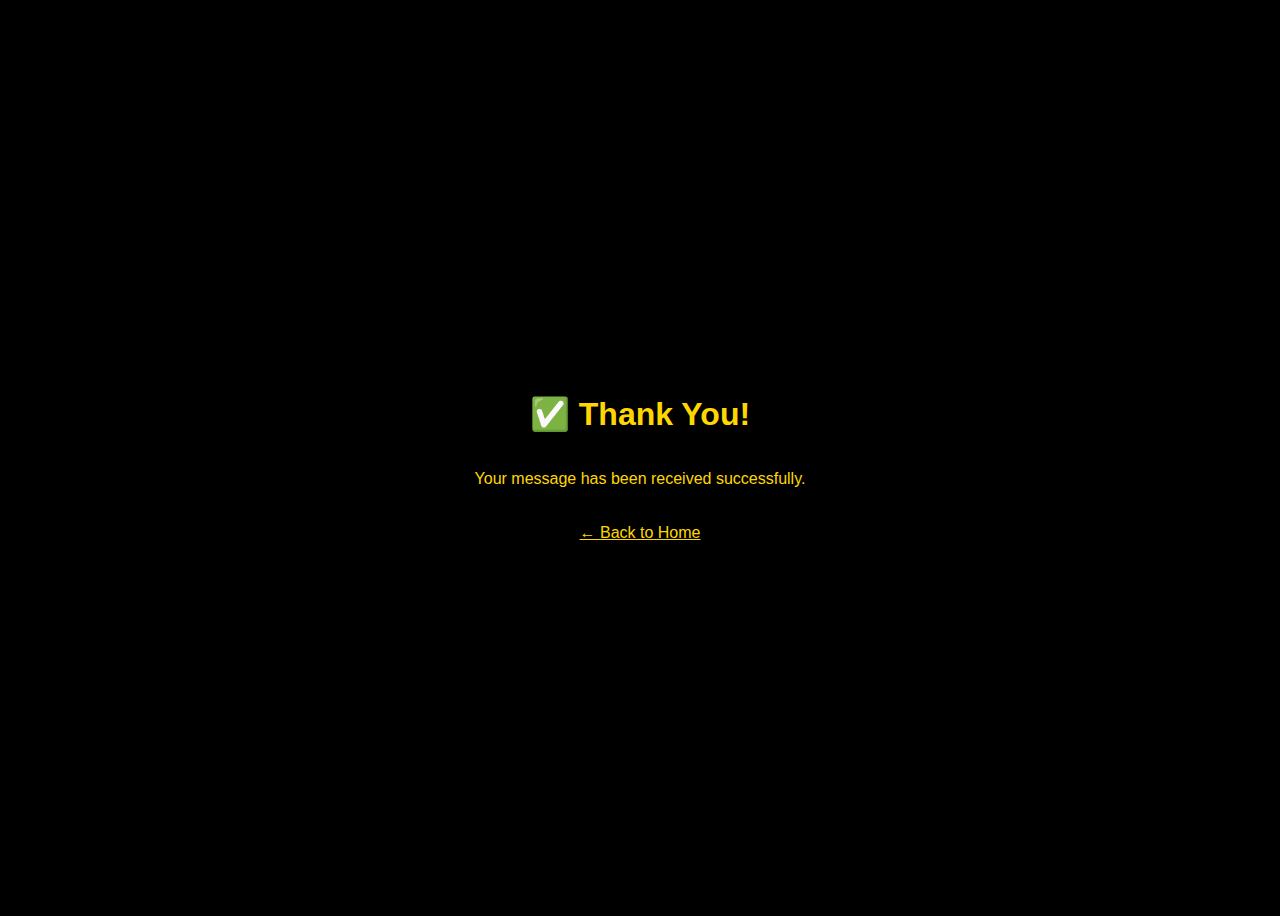
<file: css/thank-you.htm>
<!DOCTYPE html>
<html lang="en">
<head>
  <meta charset="UTF-8">
  <title>Thank You</title>
  <style>
    body {
      background-color: #000;
      color: #FFD700;
      font-family: sans-serif;
      display: flex;
      justify-content: center;
      align-items: center;
      height: 100vh;
      flex-direction: column;
    }
    a {
      color: #FFD700;
      text-decoration: underline;
      margin-top: 20px;
    }
  </style>
</head>
<body>
  <h1>✅ Thank You!</h1>
  <p>Your message has been received successfully.</p>
  <a href="index.html">← Back to Home</a>
</body>
</html>
</file>
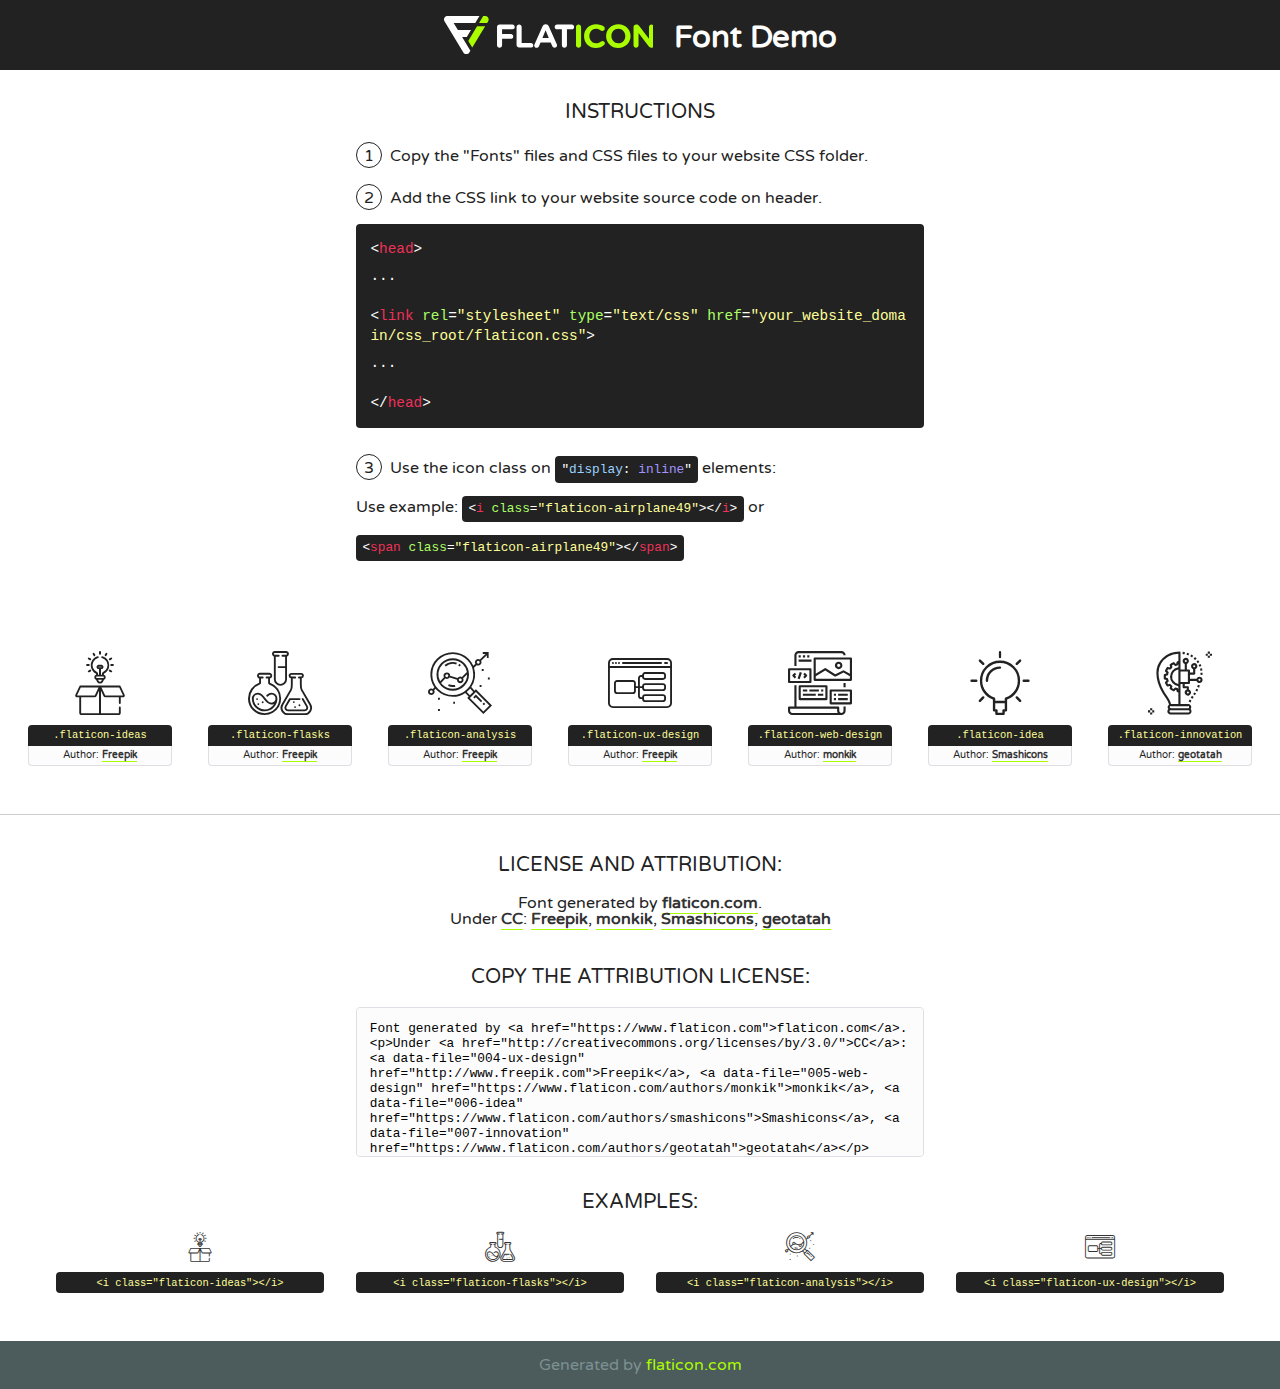
<file: fonts/flaticon/font/flaticon.html>
<!DOCTYPE html>
<!--
  Flaticon icon font: Flaticon
  Creation date: 20/03/2019 02:18
-->
<html>
<!DOCTYPE html>
<html>

<head>
    <title>Flaticon WebFont</title>
    <link href="http://fonts.googleapis.com/css?family=Varela+Round" rel="stylesheet" type="text/css" />
    <link rel="stylesheet" type="text/css" href="flaticon.css">
    <meta charset="UTF-8">
    <style>
    html, body, div, span, applet, object, iframe,
    h1, h2, h3, h4, h5, h6, p, blockquote, pre,
    a, abbr, acronym, address, big, cite, code,
    del, dfn, em, img, ins, kbd, q, s, samp,
    small, strike, strong, sub, sup, tt, var,
    b, u, i, center,
    dl, dt, dd, ol, ul, li,
    fieldset, form, label, legend,
    table, caption, tbody, tfoot, thead, tr, th, td,
    article, aside, canvas, details, embed, 
    figure, figcaption, footer, header, hgroup, 
    menu, nav, output, ruby, section, summary,
    time, mark, audio, video {
        margin: 0;
        padding: 0;
        border: 0;
        font-size: 100%;
        font: inherit;
        vertical-align: baseline;
    }
    /* HTML5 display-role reset for older browsers */
    article, aside, details, figcaption, figure, 
    footer, header, hgroup, menu, nav, section {
        display: block;
    }
    body {
        line-height: 1;
    }
    ol, ul {
        list-style: none;
    }
    blockquote, q {
        quotes: none;
    }
    blockquote:before, blockquote:after,
    q:before, q:after {
        content: '';
        content: none;
    }
    table {
        border-collapse: collapse;
        border-spacing: 0;
    }
    body {
        font-family: 'Varela Round', Helvetica, Arial, sans-serif;
        font-size: 16px;
        color: #222;
    }
    a {
        color: #333;
        border-bottom: 1px solid #a9fd00;
        font-weight: bold;
        text-decoration: none;
    }
    * {
        -moz-box-sizing: border-box;
        -webkit-box-sizing: border-box;
        box-sizing: border-box;
        margin: 0;
        padding: 0;
    }
    [class^="flaticon-"]:before, [class*=" flaticon-"]:before, [class^="flaticon-"]:after, [class*=" flaticon-"]:after {
        font-family: Flaticon;
        font-size: 30px;
        font-style: normal;
        margin-left: 20px;
        color: #333;
    }
    .wrapper {
        max-width: 600px;
        margin: auto;
        padding: 0 1em;
    }
    .title {
        font-size: 1.25em;
        text-align: center;
        margin-bottom: 1em;
        text-transform: uppercase;
    }
    header {
        text-align: center;
        background-color: #222;
        color: #fff;
        padding: 1em;
    }
    header .logo {
        width: 210px;
        height: 38px;
        display: inline-block;
        vertical-align: middle;
        margin-right: 1em;
        border: none;
    }
    header strong {
        font-size: 1.95em;
        font-weight: bold;
        vertical-align: middle;
        margin-top: 5px;
        display: inline-block;
    }
    .demo {
        margin: 2em auto;
        line-height: 1.25em;
    }
    .demo ul li {
        margin-bottom: 1em;
    }
    .demo ul li .num {
        color: #222;
        border-radius: 20px;
        display: inline-block;
        width: 26px;
        padding: 3px;
        height: 26px;
        text-align: center;
        margin-right: 0.5em;
        border: 1px solid #222;
    }
    .demo ul li code {
        background-color: #222;
        border-radius: 4px;
        padding: 0.25em 0.5em;
        display: inline-block;
        color: #fff;
        font-family: Consolas,Monaco,Lucida Console,Liberation Mono,DejaVu Sans Mono,Bitstream Vera Sans Mono,Courier New, monospace;
        font-weight: lighter;
        margin-top: 1em;
        font-size: 0.8em;
        word-break: break-all;
    }
    .demo ul li code.big {
        padding: 1em;
        font-size: 0.9em;
    }
    .demo ul li code .red {
        color: #EF3159;
    }
    .demo ul li code .green {
        color: #ACFF65;
    }
    .demo ul li code .yellow {
        color: #FFFF99;
    }
    .demo ul li code .blue {
        color: #99D3FF;
    }
    .demo ul li code .purple {
        color: #A295FF;
    }
    .demo ul li code .dots {
        margin-top: 0.5em;
        display: block;
    }
    #glyphs {
        border-bottom: 1px solid #ccc;
        padding: 2em 0;
        text-align: center;
    }
    .glyph {
        display: inline-block;
        width: 9em;
        margin: 1em;
        text-align: center;
        vertical-align: top;
        background: #FFF;
    }
    .glyph .glyph-icon {
        padding: 10px;
        display: block;
        font-family:"Flaticon";
        font-size: 64px;
        line-height: 1;
    }
    .glyph .glyph-icon:before {
        font-size: 64px;
        color: #222;
        margin-left: 0;
    }
    .class-name {
        font-size: 0.65em;
        background-color: #222;
        color: #fff;
        border-radius: 4px 4px 0 0;
        padding: 0.5em;
        color: #FFFF99;
        font-family: Consolas,Monaco,Lucida Console,Liberation Mono,DejaVu Sans Mono,Bitstream Vera Sans Mono,Courier New, monospace;
    }
    .author-name {
        font-size: 0.6em;
        background-color: #fcfcfd;
        border: 1px solid #DEDEE4;
        border-top: 0;
        border-radius: 0 0 4px 4px;
        padding: 0.5em;
    }
    .class-name:last-child {
        font-size: 10px;
        color:#888;
    }
    .class-name:last-child a {
        font-size: 10px;
        color:#555;
    }
    .class-name:last-child a:hover {
        color:#a9fd00;
    }
    .glyph > input {
        display: block;
        width: 100px;
        margin: 5px auto;
        text-align: center;
        font-size: 12px;
        cursor: text;
    }
    .glyph > input.icon-input {
        font-family:"Flaticon";
        font-size: 16px;
        margin-bottom: 10px;
    }
    .attribution .title {
        margin-top: 2em;
    }
    .attribution textarea {
        background-color: #fcfcfd;
        padding: 1em;
        border: none;
        box-shadow: none;
        border: 1px solid #DEDEE4;
        border-radius: 4px;
        resize: none;
        width: 100%;
        height: 150px;
        font-size: 0.8em;
        font-family: Consolas,Monaco,Lucida Console,Liberation Mono,DejaVu Sans Mono,Bitstream Vera Sans Mono,Courier New, monospace;
        -webkit-appearance: none;
    }
    .iconsuse {
        margin: 2em auto;
        text-align: center;
        max-width: 1200px;
    }
    .iconsuse:after {
        content: '';
        display: table;
        clear: both;
    }
    .iconsuse .image {
        float: left;
        width: 25%;
        padding: 0 1em;
    }
    .iconsuse .image p {
        margin-bottom: 1em;
    }
    .iconsuse .image span {
        display: block;
        font-size: 0.65em;
        background-color: #222;
        color: #fff;
        border-radius: 4px;
        padding: 0.5em;
        color: #FFFF99;
        margin-top: 1em;
        font-family: Consolas,Monaco,Lucida Console,Liberation Mono,DejaVu Sans Mono,Bitstream Vera Sans Mono,Courier New, monospace;
    }
    #footer {
        text-align: center;
        background-color: #4C5B5C;
        color: #7c9192;
        padding: 1em;
    }
    #footer a {
        border: none;
        color: #a9fd00;
        font-weight: normal;
    }
    @media (max-width: 960px) {
        .iconsuse .image {
            width: 50%;
        }
    }
    @media (max-width: 560px) {
        .iconsuse .image {
            width: 100%;
        }
    }
    </style>
</head>

<body class="characters-off">

    <header>
        <a href="https://www.flaticon.com" target="_blank" class="logo">
            <svg version="1.1" xmlns="http://www.w3.org/2000/svg" xmlns:xlink="http://www.w3.org/1999/xlink" xmlns:a="http://ns.adobe.com/AdobeSVGViewerExtensions/3.0/" viewBox="0 0 560.875 102.036" enable-background="new 0 0 560.875 102.036" xml:space="preserve">
                <defs>
                </defs>
                <g>
                    <g class="letters">
                        <path fill="#ffffff" d="M141.596,29.675c0-3.777,2.985-6.767,6.764-6.767h34.438c3.426,0,6.15,2.728,6.15,6.15
                        c0,3.43-2.724,6.149-6.15,6.149h-27.674v13.091h23.719c3.429,0,6.151,2.724,6.151,6.15c0,3.43-2.723,6.149-6.151,6.149h-23.719
                        v17.574c0,3.773-2.986,6.761-6.764,6.761c-3.779,0-6.764-2.989-6.764-6.761V29.675z"></path>
                        <path fill="#ffffff" d="M193.844,29.149c0-3.781,2.985-6.767,6.764-6.767c3.776,0,6.763,2.985,6.763,6.767v42.957h25.039
                        c3.426,0,6.149,2.726,6.149,6.153c0,3.425-2.723,6.15-6.149,6.15h-31.802c-3.779,0-6.764-2.986-6.764-6.768V29.149z"></path>
                        <path fill="#ffffff" d="M241.891,75.71l21.438-48.407c1.492-3.341,4.215-5.357,7.906-5.357h0.792
                        c3.686,0,6.323,2.017,7.815,5.357l21.439,48.407c0.436,0.967,0.701,1.845,0.701,2.723c0,3.602-2.809,6.501-6.414,6.501
                        c-3.161,0-5.269-1.845-6.499-4.655l-4.132-9.661h-27.059l-4.301,10.102c-1.144,2.631-3.426,4.214-6.237,4.214
                        c-3.517,0-6.24-2.81-6.24-6.325C241.1,77.64,241.451,76.677,241.891,75.71z M279.932,58.666l-8.521-20.297l-8.526,20.297H279.932
                        z"></path>
                        <path fill="#ffffff" d="M314.864,35.387H301.86c-3.429,0-6.239-2.813-6.239-6.238c0-3.429,2.811-6.24,6.239-6.24h39.533
                        c3.426,0,6.237,2.811,6.237,6.24c0,3.425-2.811,6.238-6.237,6.238h-13.001v42.785c0,3.773-2.99,6.761-6.764,6.761
                        c-3.779,0-6.764-2.989-6.764-6.761V35.387z"></path>
                        <path fill="#A9FD00" d="M352.615,29.149c0-3.781,2.985-6.767,6.767-6.767c3.774,0,6.761,2.985,6.761,6.767v49.024
                        c0,3.773-2.987,6.761-6.761,6.761c-3.781,0-6.767-2.989-6.767-6.761V29.149z"></path>
                        <path fill="#A9FD00" d="M374.132,53.836v-0.179c0-17.481,13.178-31.801,32.065-31.801c9.22,0,15.459,2.458,20.557,6.238
                        c1.402,1.054,2.637,2.985,2.637,5.357c0,3.692-2.985,6.59-6.681,6.59c-1.845,0-3.071-0.702-4.044-1.319
                        c-3.776-2.813-7.729-4.393-12.562-4.393c-10.364,0-17.831,8.611-17.831,19.154v0.173c0,10.542,7.291,19.329,17.831,19.329
                        c5.715,0,9.492-1.756,13.359-4.834c1.049-0.874,2.458-1.491,4.039-1.491c3.429,0,6.325,2.813,6.325,6.236
                        c0,2.106-1.056,3.78-2.282,4.834c-5.539,4.834-12.036,7.733-21.878,7.733C387.572,85.464,374.132,71.493,374.132,53.836z"></path>
                        <path fill="#A9FD00" d="M433.009,53.836v-0.179c0-17.481,13.79-31.801,32.766-31.801c18.981,0,32.592,14.143,32.592,31.628v0.173
                        c0,17.483-13.785,31.807-32.769,31.807C446.625,85.464,433.009,71.32,433.009,53.836z M484.224,53.836v-0.179
                        c0-10.539-7.725-19.326-18.626-19.326c-10.893,0-18.449,8.611-18.449,19.154v0.173c0,10.542,7.73,19.329,18.626,19.329
                        C476.676,72.986,484.224,64.378,484.224,53.836z"></path>
                        <path fill="#A9FD00" d="M506.233,29.321c0-3.774,2.99-6.763,6.767-6.763h1.401c3.252,0,5.183,1.583,7.029,3.953l26.093,34.265
                        V29.059c0-3.692,2.99-6.677,6.681-6.677c3.683,0,6.671,2.985,6.671,6.677v48.934c0,3.78-2.987,6.765-6.764,6.765h-0.436
                        c-3.257,0-5.188-1.581-7.034-3.953l-27.056-35.492v32.944c0,3.687-2.985,6.676-6.678,6.676c-3.683,0-6.673-2.989-6.673-6.676
                        V29.321z"></path>
                    </g>
                    <g class="insignia">
                        <path fill="#ffffff" d="M48.372,56.137h12.517l11.156-18.537H37.186L25.688,18.539h57.825L94.668,0H9.271
                        C5.925,0,2.842,1.801,1.198,4.716c-1.644,2.907-1.593,6.482,0.134,9.343l50.38,83.501c1.678,2.781,4.689,4.476,7.938,4.476
                        c3.246,0,6.257-1.695,7.935-4.476l2.898-4.804L48.372,56.137z"></path>
                        <g class="i">
                            <path fill="#A9FD00" d="M93.575,18.539h0.031v0.004l21.652,0.004l2.705-4.488c1.727-2.861,1.778-6.436,0.133-9.343
                            C116.454,1.801,113.371,0,110.026,0h-5.294L93.575,18.539z"></path>
                            <polygon fill="#A9FD00" points="88.291,27.356 64.725,66.486 75.519,84.404 109.942,27.356"></polygon>
                        </g>
                    </g>
                </g>
            </svg>
        </a>
        <strong>Font Demo</strong>
    </header>


    <section class="demo wrapper">

        <p class="title">Instructions</p>

        <ul>
            <li>
                <span class="num">1</span>Copy the "Fonts" files and CSS files to your website CSS folder.
            </li>
            <li>
                <span class="num">2</span>Add the CSS link to your website source code on header.
                <code class="big">
                    &lt;<span class="red">head</span>&gt;
                    <br/><span class="dots">...</span>
                    <br/>&lt;<span class="red">link</span> <span class="green">rel</span>=<span class="yellow">"stylesheet"</span> <span class="green">type</span>=<span class="yellow">"text/css"</span> <span class="green">href</span>=<span class="yellow">"your_website_domain/css_root/flaticon.css"</span>&gt;
                    <br/><span class="dots">...</span>
                    <br/>&lt;/<span class="red">head</span>&gt;
                </code>
            </li>

            <li>
                <p>
                    <span class="num">3</span>Use the icon class on <code>"<span class="blue">display</span>:<span class="purple"> inline</span>"</code> elements:
                    <br />
                    Use example: <code>&lt;<span class="red">i</span> <span class="green">class</span>=<span class="yellow">&quot;flaticon-airplane49&quot;</span>&gt;&lt;/<span class="red">i</span>&gt;</code> or <code>&lt;<span class="red">span</span> <span class="green">class</span>=<span class="yellow">&quot;flaticon-airplane49&quot;</span>&gt;&lt;/<span class="red">span</span>&gt;</code>
            </li>
        </ul>

    </section>




   <section id="glyphs">          
    
      
        <div class="glyph"><div class="glyph-icon flaticon-ideas"></div>
            <div class="class-name">.flaticon-ideas</div>
            <div class="author-name">Author: <a data-file="001-ideas" href="http://www.freepik.com">Freepik</a> </div> 
        </div>        
        
        <div class="glyph"><div class="glyph-icon flaticon-flasks"></div>
            <div class="class-name">.flaticon-flasks</div>
            <div class="author-name">Author: <a data-file="002-flasks" href="http://www.freepik.com">Freepik</a> </div> 
        </div>        
        
        <div class="glyph"><div class="glyph-icon flaticon-analysis"></div>
            <div class="class-name">.flaticon-analysis</div>
            <div class="author-name">Author: <a data-file="003-analysis" href="http://www.freepik.com">Freepik</a> </div> 
        </div>        
        
        <div class="glyph"><div class="glyph-icon flaticon-ux-design"></div>
            <div class="class-name">.flaticon-ux-design</div>
            <div class="author-name">Author: <a data-file="004-ux-design" href="http://www.freepik.com">Freepik</a> </div> 
        </div>        
        
        <div class="glyph"><div class="glyph-icon flaticon-web-design"></div>
            <div class="class-name">.flaticon-web-design</div>
            <div class="author-name">Author: <a data-file="005-web-design" href="https://www.flaticon.com/authors/monkik">monkik</a> </div> 
        </div>        
        
        <div class="glyph"><div class="glyph-icon flaticon-idea"></div>
            <div class="class-name">.flaticon-idea</div>
            <div class="author-name">Author: <a data-file="006-idea" href="https://www.flaticon.com/authors/smashicons">Smashicons</a> </div> 
        </div>        
        
        <div class="glyph"><div class="glyph-icon flaticon-innovation"></div>
            <div class="class-name">.flaticon-innovation</div>
            <div class="author-name">Author: <a data-file="007-innovation" href="https://www.flaticon.com/authors/geotatah">geotatah</a> </div> 
        </div>        
        

    </section>



    <section class="attribution wrapper"   style="text-align:center;">

      <div class="title">License and attribution:</div><div class="attrDiv">Font generated by <a href="https://www.flaticon.com">flaticon.com</a>. <div><p>Under <a href="http://creativecommons.org/licenses/by/3.0/">CC</a>: <a data-file="004-ux-design" href="http://www.freepik.com">Freepik</a>, <a data-file="005-web-design" href="https://www.flaticon.com/authors/monkik">monkik</a>, <a data-file="006-idea" href="https://www.flaticon.com/authors/smashicons">Smashicons</a>, <a data-file="007-innovation" href="https://www.flaticon.com/authors/geotatah">geotatah</a></p>  </div>
      </div>
      <div class="title">Copy the Attribution License:</div>

    <textarea onclick="this.focus();this.select();">Font generated by &lt;a href=&quot;https://www.flaticon.com&quot;&gt;flaticon.com&lt;/a&gt;. <p>Under <a href="http://creativecommons.org/licenses/by/3.0/">CC</a>: <a data-file="004-ux-design" href="http://www.freepik.com">Freepik</a>, <a data-file="005-web-design" href="https://www.flaticon.com/authors/monkik">monkik</a>, <a data-file="006-idea" href="https://www.flaticon.com/authors/smashicons">Smashicons</a>, <a data-file="007-innovation" href="https://www.flaticon.com/authors/geotatah">geotatah</a></p>  
     </textarea>

    </section>

    <section class="iconsuse">

          <div class="title">Examples:</div>            
             
            <div class="image">
                <p>
                    <i class="glyph-icon flaticon-ideas"></i> 
                    <span>&lt;i class=&quot;flaticon-ideas&quot;&gt;&lt;/i&gt;</span>
                </p>
            </div>
            
            <div class="image">
                <p>
                    <i class="glyph-icon flaticon-flasks"></i> 
                    <span>&lt;i class=&quot;flaticon-flasks&quot;&gt;&lt;/i&gt;</span>
                </p>
            </div>
            
            <div class="image">
                <p>
                    <i class="glyph-icon flaticon-analysis"></i> 
                    <span>&lt;i class=&quot;flaticon-analysis&quot;&gt;&lt;/i&gt;</span>
                </p>
            </div>
            
            <div class="image">
                <p>
                    <i class="glyph-icon flaticon-ux-design"></i> 
                    <span>&lt;i class=&quot;flaticon-ux-design&quot;&gt;&lt;/i&gt;</span>
                </p>
            </div>
                       
        </div>
                            
    </section>

<div id="footer">
    <div>Generated by <a href="https://www.flaticon.com">flaticon.com</a>
    </div>
</div>



</body>
</html>
</file>
<file: fonts/flaticon/font/flaticon.css>
/*
  	Flaticon icon font: Flaticon
  	Creation date: 20/03/2019 02:18
  	*/

@font-face {
  font-family: "Flaticon";
  src: url("./Flaticon.eot");
  src: url("./Flaticon.eot?#iefix") format("embedded-opentype"),
       url("./Flaticon.woff2") format("woff2"),
       url("./Flaticon.woff") format("woff"),
       url("./Flaticon.ttf") format("truetype"),
       url("./Flaticon.svg#Flaticon") format("svg");
  font-weight: normal;
  font-style: normal;
}

@media screen and (-webkit-min-device-pixel-ratio:0) {
  @font-face {
    font-family: "Flaticon";
    src: url("./Flaticon.svg#Flaticon") format("svg");
  }
}

[class^="flaticon-"]:before, [class*=" flaticon-"]:before,
[class^="flaticon-"]:after, [class*=" flaticon-"]:after {   
  font-family: Flaticon;
        font-size: 20px;
font-style: normal;
margin-left: 20px;
}

.flaticon-ideas:before { content: "\f100"; }
.flaticon-flasks:before { content: "\f101"; }
.flaticon-analysis:before { content: "\f102"; }
.flaticon-ux-design:before { content: "\f103"; }
.flaticon-web-design:before { content: "\f104"; }
.flaticon-idea:before { content: "\f105"; }
.flaticon-innovation:before { content: "\f106"; }
</file>
